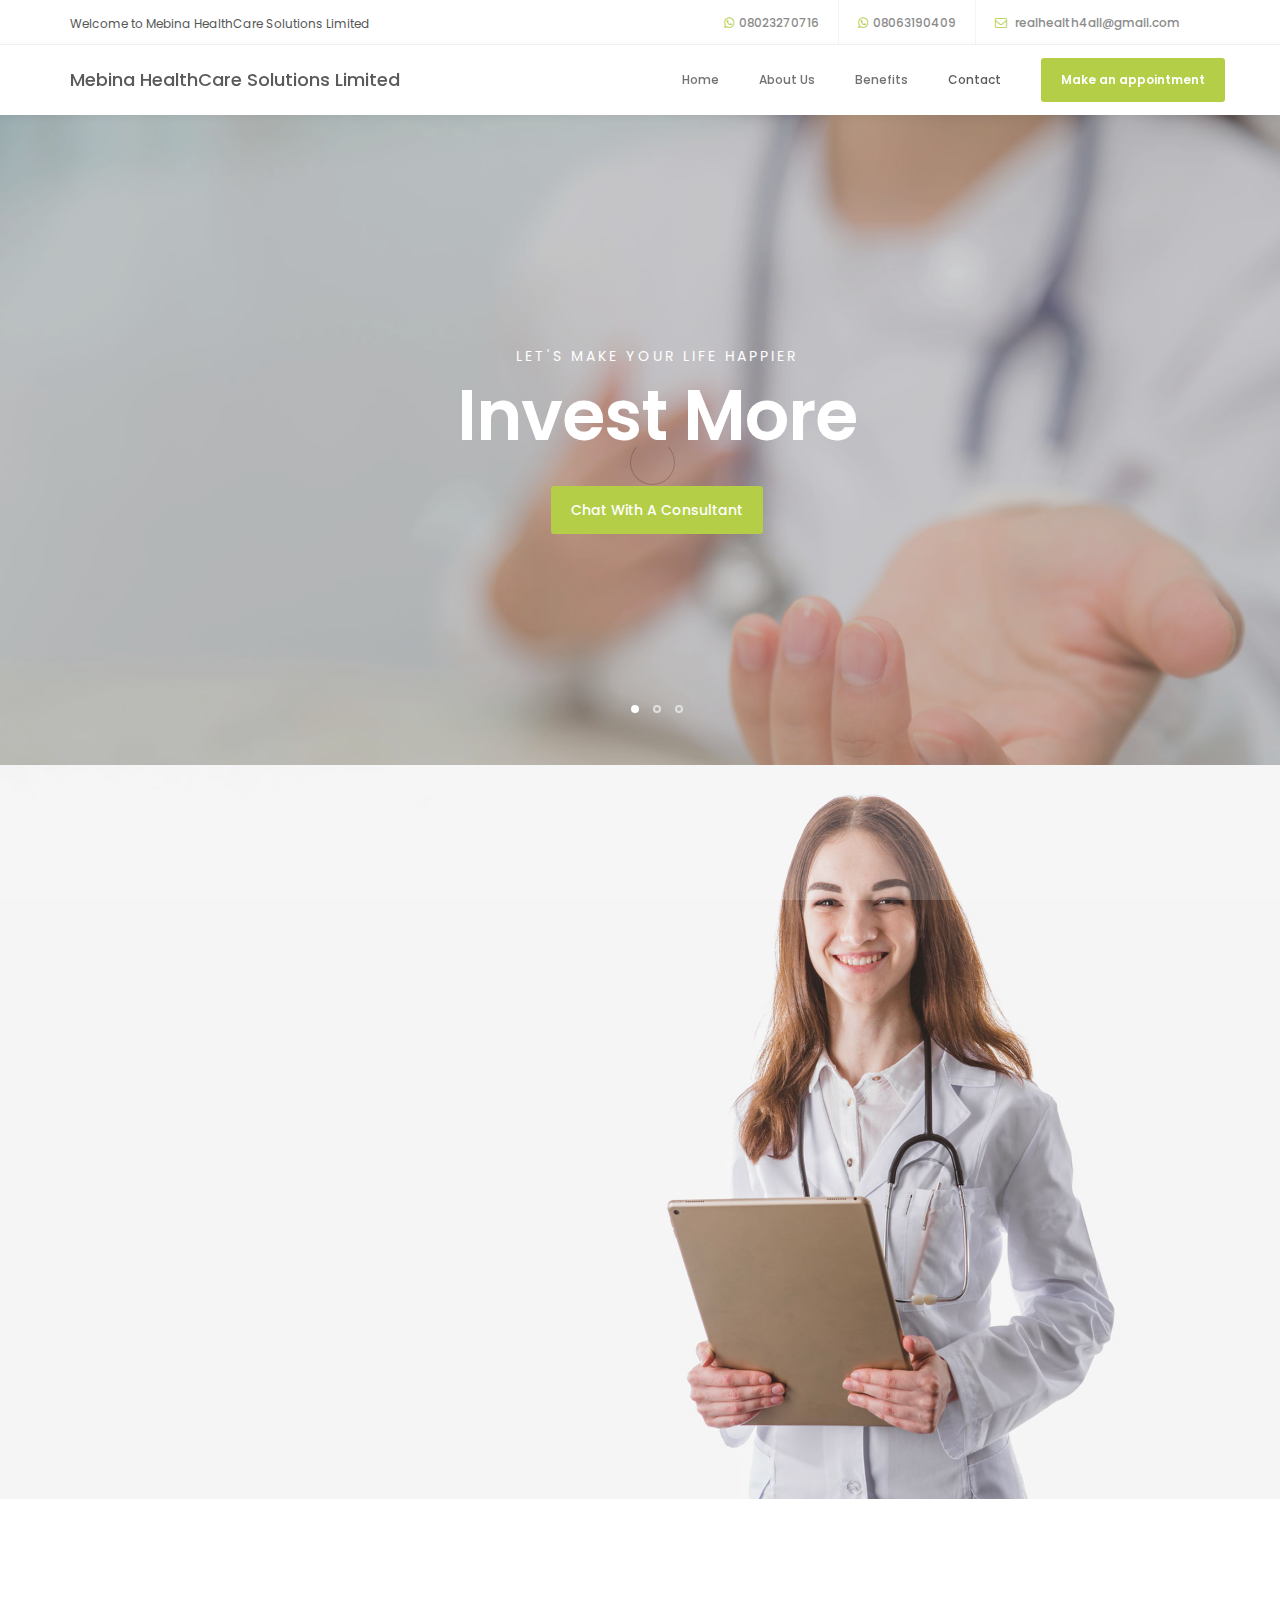
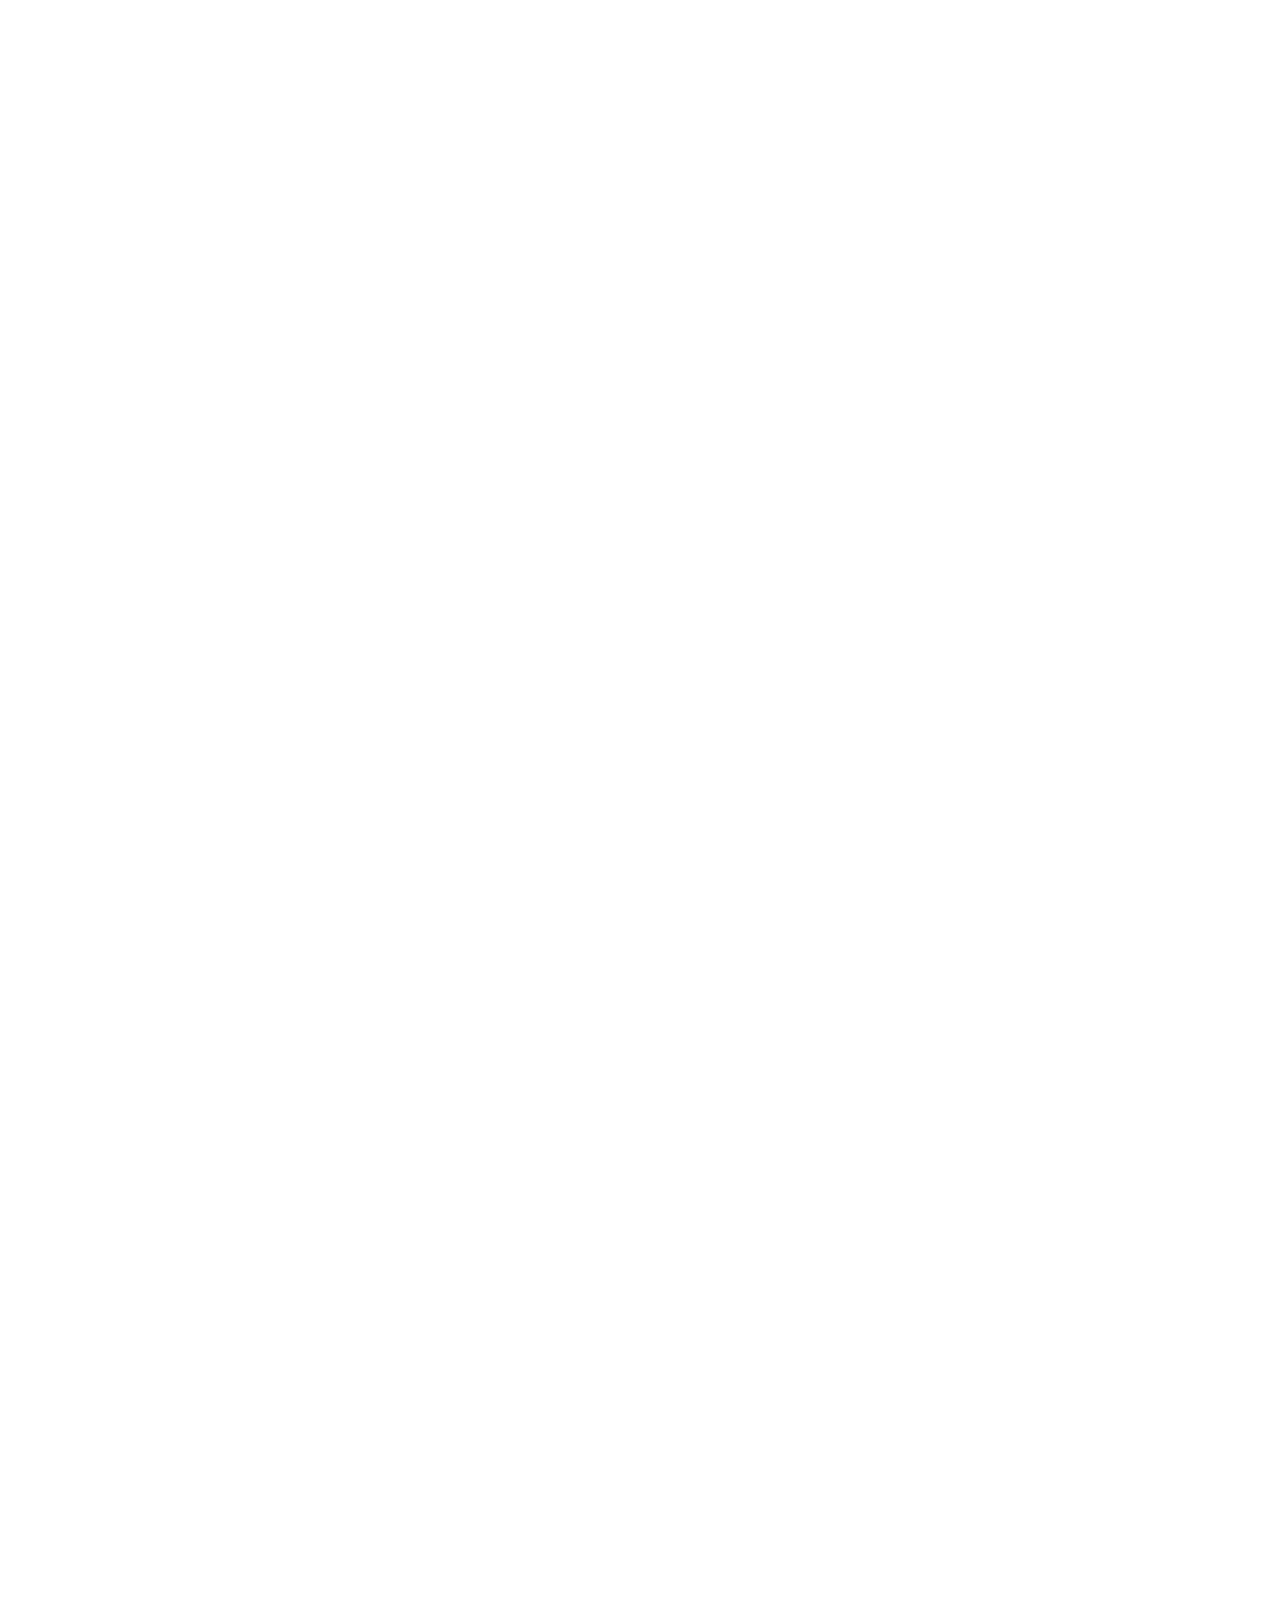
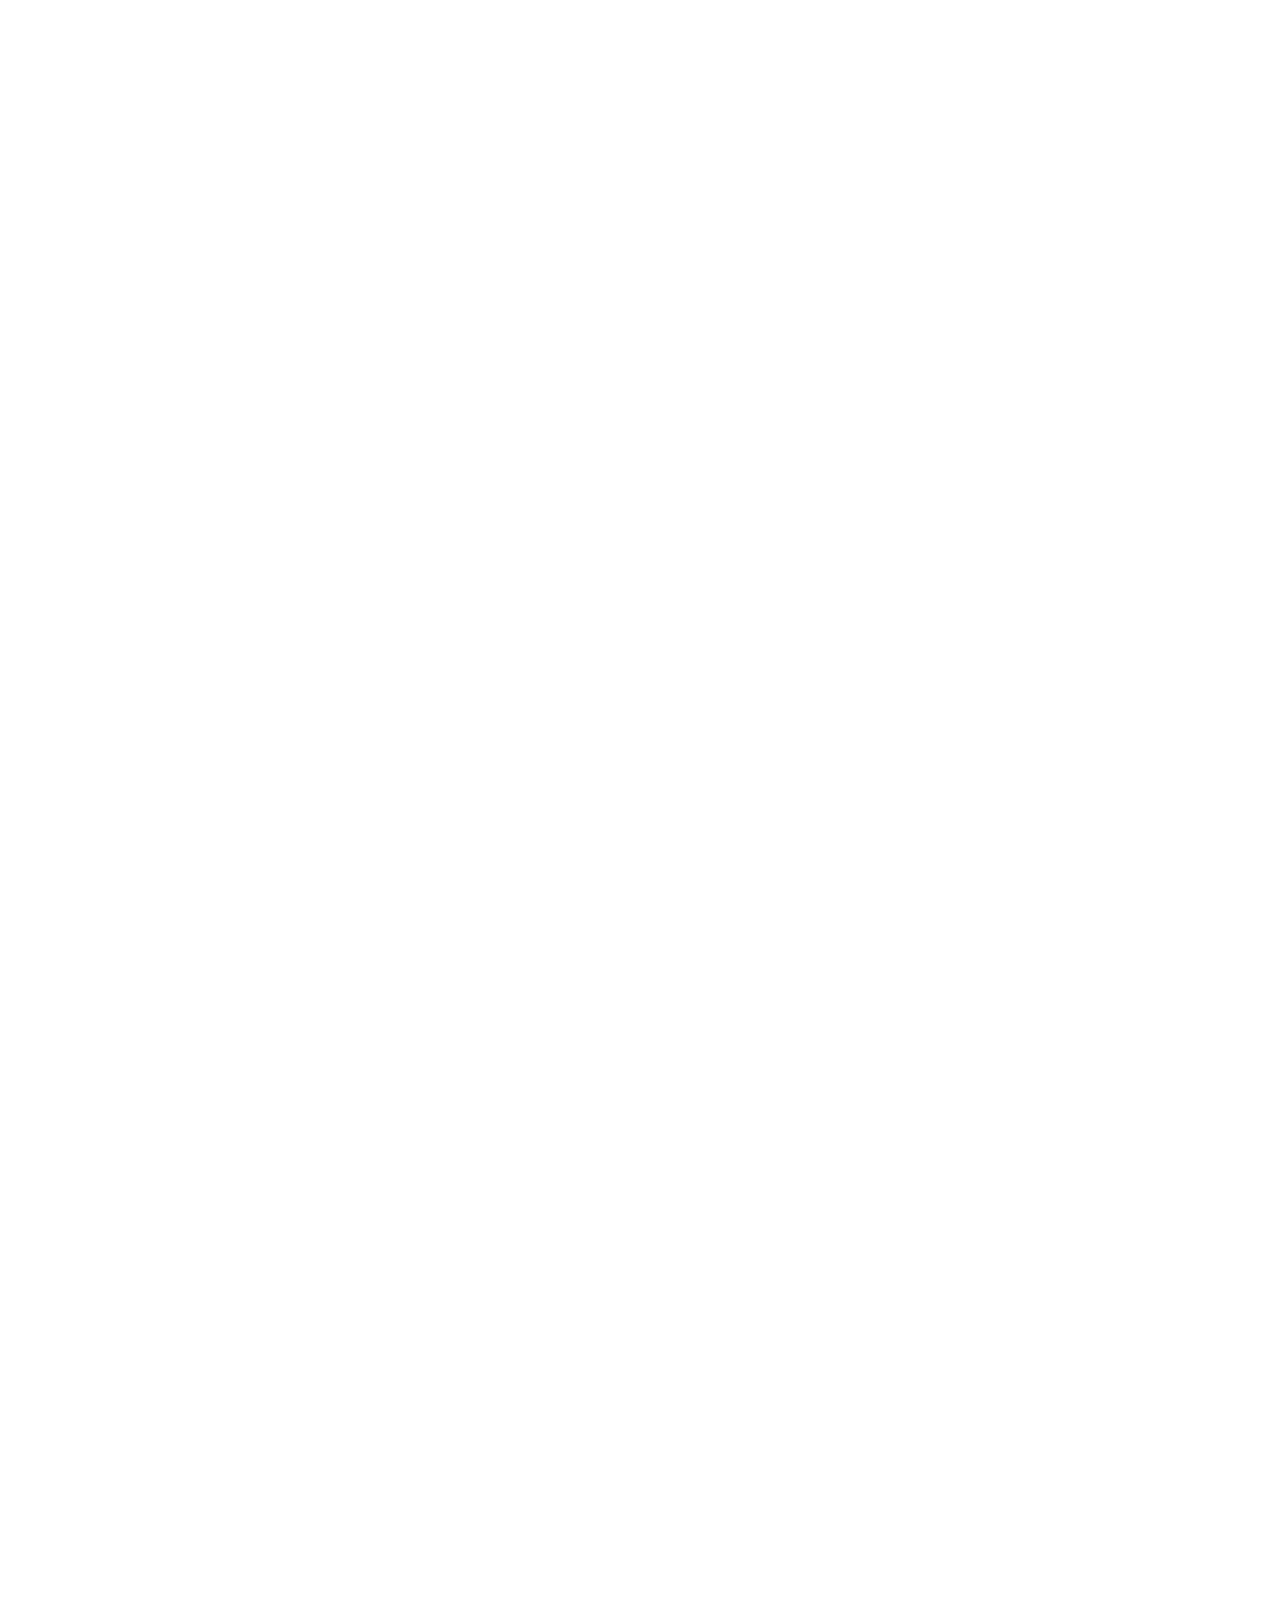
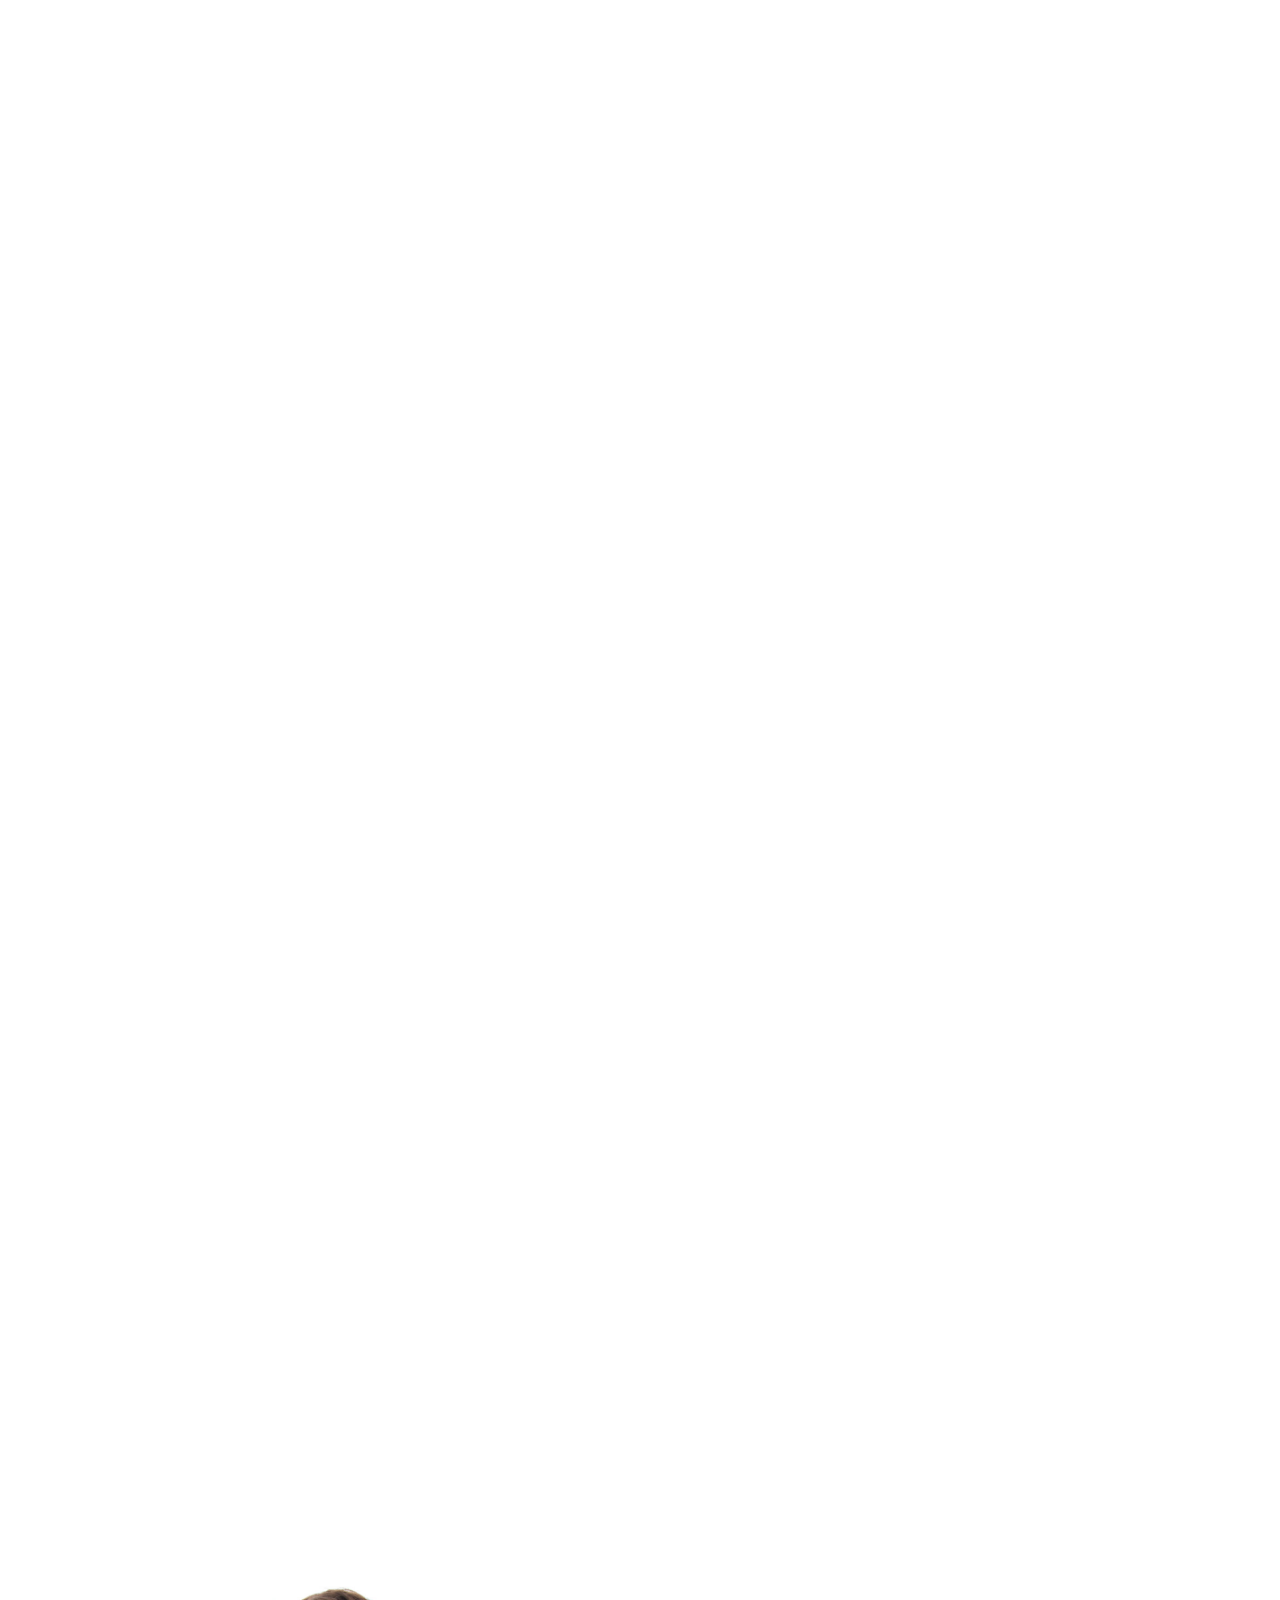
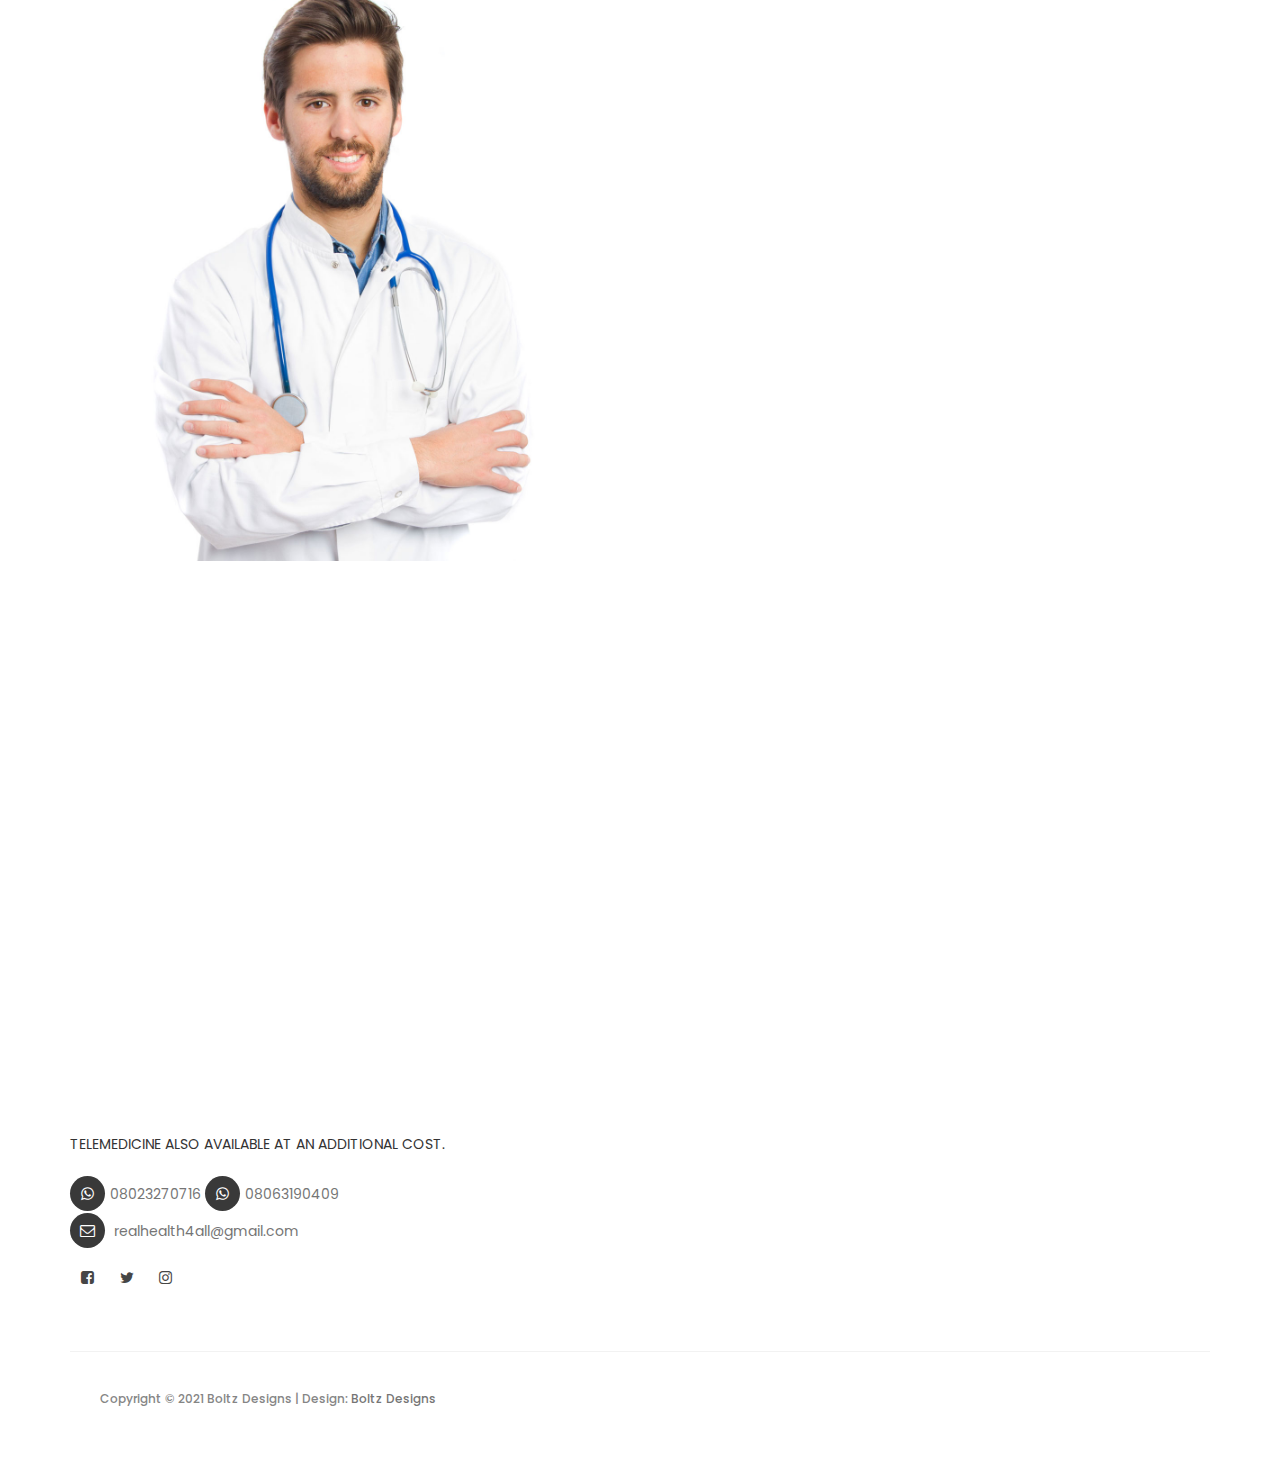
<file: index.html>
<style>
     @import url('https://fonts.googleapis.com/css?family=Poppins:400,500,600');

    
    .block{
         display: inline-flex ;
         background-color: black;
         border-radius: 50%;
         width: 10px;
         height: 10px;
    }
    .benefits{
         font-size: large;
         font-weight: bold;
    }
    


</style>



<!DOCTYPE html>
<html lang="en">
<head>

     <title>Mebina Website Official </title>
<!--

Template 2098 Health

http://www.tooplate.com/view/2098-health

-->
     <meta charset="UTF-8">
     <meta http-equiv="X-UA-Compatible" content="IE=Edge">
     <meta name="description" content="">
     <meta name="keywords" content="">
     <meta name="author" content="Tooplate">
     <meta name="viewport" content="width=device-width, initial-scale=1, maximum-scale=1">

     <link rel="stylesheet" href="css/bootstrap.min.css">
     <link rel="stylesheet" href="css/font-awesome.min.css">
     <link rel="stylesheet" href="css/animate.css">
     <link rel="stylesheet" href="css/owl.carousel.css">
     <link rel="stylesheet" href="css/owl.theme.default.min.css">

     <!-- MAIN CSS -->
     <link rel="stylesheet" href="css/tooplate-style.css">

</head>
<body id="top" data-spy="scroll" data-target=".navbar-collapse" data-offset="50">

     <!-- PRE LOADER -->
     <section class="preloader">
          <div class="spinner">

               <span class="spinner-rotate"></span>
               
          </div>
     </section>


     <!-- HEADER -->
     <header>
          <div class="container">
               <div class="row">

                    <div class="col-md-4 col-sm-5">
                         <p>Welcome to Mebina HealthCare Solutions Limited</p>
                    </div>
                         
                    <div class="col-md-8 col-sm-7 text-align-right">
                         <span class="phone-icon"><i class="fa fa-whatsapp"></i><a href="tel: +2348023270716">08023270716</a>  </span>
                         <span class="date-icon"><i class="fa fa-whatsapp"></i><a href="tel: +2348063190409">08063190409</a> </span>
                         <span class="email-icon"><i class="fa fa-envelope-o"></i> <a href="https://mail.google.com/mail/u/0/#inbox?compose=new">realhealth4all@gmail.com</a></span>
                    </div>

               </div>
          </div>
     </header>


     <!-- MENU -->
     <section class="navbar navbar-default navbar-static-top" role="navigation">
          <div class="container">

               <div class="navbar-header">
                    <button class="navbar-toggle" data-toggle="collapse" data-target=".navbar-collapse">
                         <span class="icon icon-bar"></span>
                         <span class="icon icon-bar"></span>
                         <span class="icon icon-bar"></span>
                    </button>

                    <!-- lOGO TEXT HERE -->
                    <a href="index.html" class="navbar-brand">Mebina HealthCare Solutions Limited</a>
               </div>
               <!-- <i class="fa fa-h-square"></i> -->

               <!-- MENU LINKS -->
               <div class="collapse navbar-collapse">
                    <ul class="nav navbar-nav navbar-right">
                         <li><a href="#top" class="smoothScroll">Home</a></li>
                         <li><a href="#about" class="smoothScroll">About Us</a></li>
                         <li><a href="#team" class="smoothScroll">Benefits</a></li>
                         <li><a href="#google-map" class="smoothScroll">Contact</a></li>
                         <li class="appointment-btn"><a href="#appointment">Make an appointment</a></li>
                    </ul>
               </div>

          </div>
     </section>


     <!-- HOME -->
     <section id="home" class="slider" data-stellar-background-ratio="0.5">
          <div class="container">
               <div class="row">

                         <div class="owl-carousel owl-theme">
                              <div class="item item-first">
                                   <div class="caption">
                                        <div class="col-md-offset-1 col-md-10">
                                             <h3>Let's make your life happier</h3>
                                             <h1>Invest More</h1>
                                             <a href="tel: +2348051862936" class="section-btn btn btn-default smoothScroll">Chat With A Consultant </a>
                                        </div>
                                   </div>
                              </div>

                              <div class="item item-second">
                                   <div class="caption">
                                        <div class="col-md-offset-1 col-md-10">
                                            <a href="#appointment"><h3>What Do You Want Us To Help You With Today?</h3></a> 
                                             <h1>Stay Healthier</h1>
                                             <a href="https://electroclerk-pharmacy.software.informer.com/download/#download_content" class="section-btn btn btn-default btn-gray smoothScroll">Order Items</a>
                                        </div>
                                   </div>
                              </div>

                              <div class="item item-third">
                                   <div class="caption">
                                        <div class="col-md-offset-1 col-md-10">
                                             <h3>WHERE TO BUY?</h3>
                                             <h1>Live Longer</h1>
                                             <a href="tel: +2348063190409" class="section-btn btn btn-default btn-blue smoothScroll">Speak With A Representative</a>
                                        </div>
                                   </div>
                              </div>
                         </div>

               </div>
          </div>
     </section>


     <!-- ABOUT -->
     <section id="about">
          <div class="container">
               <div class="row">

                    <div class="col-md-6 col-sm-6">
                         <div class="about-info">
                              <h2 class="wow fadeInUp" data-wow-delay="0.6s">DID YOU KNOW YOU CAN VISIT THE HOSPITAL, GET TREATMENT & DRUGS WITHOUT PAYING MONEY?</h2>
                              <div class="wow fadeInUp" data-wow-delay="0.8s">
                                   <p>.Access to over 1,000 Private Hospitals across Nigeria</p>
                                   <p>.0-60yrs | Dental Care | Optical | Care | Free Drugs | Lab test</p>
                                   <p>.21 days hospital admission and more</p>
                              </div>
                              <figure class="profile wow fadeInUp" data-wow-delay="1s">
                                  <div><a href="html/faq.html" class="section-btn btn btn-default smoothScroll"><big><b>FAQS</b></big></a></div>
                              </figure>
                         </div>
                    </div>
                    
               </div>
          </div>
     </section>


     <!-- TEAM -->
     <section id="team" data-stellar-background-ratio="1">
          <div class="some-page-wrapper">
               <div class="">
                    <div class="about-info">
                         <h2 class="wow fadeInUp" data-wow-delay="0.1s"> Summary of Benefits</h2>
                    </div>
               </div>
               <div class="row1">

                    <div class="clearfix"></div>

                    <div class="column">
                         <div class="team-thumb wow fadeInUp" data-wow-delay="0.2s">
                              <!-- <img src="images/team-image1.jpg" class="img-responsive" alt=""> -->

                                   <div class="team-info">
                                        <h3>BRONZE</h3>
                                        <h3>N10,000</h3>
                                        <div class="team-contact-info">
                                             <h6 class= "benefits"><div class="block"> </div> Optical Care Up To: N10,000</h6>
                                             <h6 class= "benefits"><div class="block"> </div> Prescribed Drugs Up To: N20,000   </h6> 
                                             <h6 class= "benefits"><div class="block"> </div> Hospital Outpatient Visit Up To: N150,000</h6>
                                             <h6 class= "benefits"><div class="block"> </div> No Surgery</h6>
                                             <h6 class= "benefits"><div class="block"> </div> No Hospital Admission</h6>
                                             <h6 class= "benefits"><div class="block"> </div> No Dental Care</h6>
                                             <h6 class= "benefits"><div class="block"> </div> No Maternity Care</h6>
                                             <p><i class="fa fa-phone"></i><a href="tel: +2348063190409"></a></p>
                                             <p><i class="fa fa-envelope-o"></i> <a href="https://mail.google.com/mail/u/0/#inbox?compose=new"></a></p>
                                        </div>
                                        <ul class="social-icon">
                                             <li><a href="#" class="fa fa-linkedin-square"></a></li>
                                             <li><a href="https://mail.google.com/mail/u/0/#inbox?compose=new" class="fa fa-envelope-o"></a></li>
                                        </ul>
                                   </div>

                         </div>
                    </div>
                    <div class="row2">
                         <div class="column">
                              <div class="team-thumb wow fadeInUp" data-wow-delay="0.4s">
                                   <!-- <img src="images/team-image2.jpg" class="img-responsive" alt=""> -->
     
                                        <div class="team-info">
                                             <h3>GOLD</h3>
                                             <h3>N27,000</h3>
                                             <div class="team-contact-info">
                                                  <h6 class= "benefits"><div class="block"> </div> Dental Care Up To: N20,000</h6>
                                                  <h6 class= "benefits"><div class="block"> </div> Optical Care Up To: N20,000</h6> 
                                                  <h6 class= "benefits"><div class="block"> </div> Eye Glasses: N10,000</h6>
                                                  <h6 class= "benefits"><div class="block"> </div> Physiotherapy Visit Up To: N25,000</h6>
                                                  <h6 class= "benefits"><div class="block"> </div> Prescribed Pharmacy Drugs Up To: N80,000</h6>
                                                  <h6 class= "benefits"><div class="block"> </div> Hospital Outpatient Visit Up To: N500,000</h6>
                                                  <h6 class= "benefits"><div class="block"> </div> Surgery Up To: N500,000</h6>
                                                  <h6 class= "benefits"><div class="block"> </div> Hospital Inpatient Patient Visit Up To: N500,000</h6>
                                                  <h6 class= "benefits"><div class="block"> </div> CT/M.R.I Scan Only(Emergency/onc Per Annum): N30,000</h6>
                                                  <h6 class= "benefits"><div class="block"> </div> Ante-natal Care & amp; Deliivery Service: N130,000</h6>
                                                  <p><i class="fa fa-phone"></i> </p>
                                                  <p><i class="fa fa-envelope-o"></i> <a href="https://mail.google.com/mail/u/0/#inbox?compose=new"></a></p>
                                             </div>
                                             <ul class="social-icon">
                                                  <li><a href="#" class="fa fa-facebook-square"></a></li>
                                                  <li><a href="https://mail.google.com/mail/u/0/#inbox?compose=new" class="fa fa-envelope-o"></a></li>
                                                  <li><a href="#" class="fa fa-flickr"></a></li>
                                             </ul>
                                        </div>
     
                              </div>
                         </div>
                    </div>
                    
                    <div class="row3">
                         <div class="column1">
                              <div class="team-thumb wow fadeInUp" data-wow-delay="0.4s">
                                   <!-- <img src="images/team-image2.jpg" class="img-responsive" alt=""> -->
     
                                        <div class="team-info">
                                             <h3>SILVER</h3>
                                             <h3>N15,000</h3>
                                             <div class="team-contact-info">
                                                  <h6 class= "benefits"><div class="block"> </div> Dental Care UpTo: N10,000</h6>
                                                  <h6 class= "benefits"><div class="block"> </div> Optical Care Up To: N15,000</h6>
                                                  <h6 class= "benefits"><div class="block"> </div> Physiotherapy Visit Up To: N20,000</h6>
                                                  <h6 class= "benefits"><div class="block"> </div> Prescribed Pharmacy Drugs Up To: N50,000</h6>
                                                  <h6 class= "benefits"><div class="block"> </div> Hospital Inpatient Visit Up To: N250,000</h6>
                                                  <h6 class= "benefits"><div class="block"> </div> Hospital Outpatient Visit Up To: N150,000</h6>
                                                  <h6 class= "benefits"><div class="block"> </div> Surgery Up To: N150,000</h6>
                                                  <h6 class= "benefits"><div class="block"> </div> No Maternity Care</h6>
                                                  <p><i class="fa fa-phone"></i> </p>
                                                  <p><i class="fa fa-envelope-o"></i> <a href="#"></a></p>
                                             </div>
                                             <ul class="social-icon">
                                                  <li><a href="#" class="fa fa-facebook-square"></a></li>
                                                  <li><a href="https://mail.google.com/mail/u/0/#inbox?compose=new" class="fa fa-envelope-o"></a></li>
                                                  <li><a href="#" class="fa fa-flickr"></a></li>
                                             </ul>
                                        </div>
     
                              </div>
                         </div>
                         <div class="row4">
                              <div class="column1">
                                   <div class="team-thumb wow fadeInUp" data-wow-delay="0.4s">
                                        <!-- <img src="images/team-image2.jpg" class="img-responsive" alt=""> -->
          
                                             <div class="team-info">
                                                  <h3>FAMILY</h3>
                                                  <h3>N39,000</h3>
                                                  <div class="team-contact-info">
                                                       <h6 class= "benefits"><div class="block"> </div> Dental Care Up To: N30,000</h6>
                                                       <h6 class= "benefits"><div class="block"> </div> Optical Care Up To: N50,000</h6>
                                                       <h6 class= "benefits"><div class="block"> </div> Physiothrapy Visit Up To: N50,000</h6>
                                                       <h6 class= "benefits"><div class="block"> </div> Prescribed Pharmacy Drugs Up To: N200,0000</h6>
                                                       <h6 class= "benefits"><div class="block"> </div> Hospital Outpatient Visit Up To: N500,000</h6>
                                                       <h6 class= "benefits"><div class="block"> </div> Surgery(including Cs) Up To: N300,000</h6>
                                                       <h6 class= "benefits"><div class="block"> </div> Hospital Inpatient Patient Visit Up To: N600,000</h6>
                                                       <h6 class= "benefits"><div class="block"> </div> Ante-natal Care & amp: Delivery Service: N100,000</h6>
                                                       <p><i class="fa fa-phone"></i> </p>
                                                       <p><i class="fa fa-envelope-o"></i> <a href="https://mail.google.com/mail/u/0/#inbox?compose=new"></a></p>
                                                  </div>
                                                  <ul class="social-icon">
                                                       
                                                       <li><a href="" class="fa fa-facebook-square"></a></li>
                                                       <li><a href="https://mail.google.com/mail/u/0/#inbox?compose=new" class="fa fa-envelope-o"></a></li>
                                                       <li><a href="#" class="fa fa-flickr"></a></li>
                                                  </ul>
                                             </div>
          
                                   </div>
                              </div>
                         </div>
                         
     
                    </div>
                 
                
                 
               </div>
          </div>
     </section>


     <!-- NEWS -->
     <!-- <section id="news" data-stellar-background-ratio="2.5">
          <div class="container">
               <div class="row">

                    <div class="col-md-12 col-sm-12">
                         <!-- SECTION TITLE -->
                         <!-- <div class="section-title wow fadeInUp" data-wow-delay="0.1s">
                              <h2>Latest News</h2>
                         </div>
                    </div>

                    <div class="col-md-4 col-sm-6"> -->
                         <!-- NEWS THUMB -->
                         <!-- <div class="news-thumb wow fadeInUp" data-wow-delay="0.4s">
                              <a href="news-detail.html">
                                   <img src="images/news-image1.jpg" class="img-responsive" alt="">
                              </a>
                              <div class="news-info">
                                   <span>March 08, 2018</span>
                                   <h3><a href="news-detail.html">About Amazing Technology</a></h3>
                                   <p>Maecenas risus neque, placerat volutpat tempor ut, vehicula et felis.</p>
                                   <div class="author">
                                        <img src="images/author-image.jpg" class="img-responsive" alt="">
                                        <div class="author-info">
                                             <h5>Jeremie Carlson</h5>
                                             <p>CEO / Founder</p>
                                        </div>
                                   </div>
                              </div>
                         </div>
                    </div>

                    <div class="col-md-4 col-sm-6"> -->
                         <!-- NEWS THUMB -->
                         <!-- <div class="news-thumb wow fadeInUp" data-wow-delay="0.6s">
                              <a href="news-detail.html">
                                   <img src="images/news-image2.jpg" class="img-responsive" alt="">
                              </a>
                              <div class="news-info">
                                   <span>February 20, 2018</span>
                                   <h3><a href="news-detail.html">Introducing a new healing process</a></h3>
                                   <p>Fusce vel sem finibus, rhoncus massa non, aliquam velit. Nam et est ligula.</p>
                                   <div class="author">
                                        <img src="images/author-image.jpg" class="img-responsive" alt="">
                                        <div class="author-info">
                                             <h5>Jason Stewart</h5>
                                             <p>General Director</p>
                                        </div>
                                   </div>
                              </div>
                         </div>
                    </div>

                    <div class="col-md-4 col-sm-6"> -->
                         <!-- NEWS THUMB -->
                         <!-- <div class="news-thumb wow fadeInUp" data-wow-delay="0.8s">
                              <a href="news-detail.html">
                                   <img src="images/news-image3.jpg" class="img-responsive" alt="">
                              </a>
                              <div class="news-info">
                                   <span>January 27, 2018</span>
                                   <h3><a href="news-detail.html">Review Annual Medical Research</a></h3>
                                   <p>Vivamus non nulla semper diam cursus maximus. Pellentesque dignissim.</p>
                                   <div class="author">
                                        <img src="images/author-image.jpg" class="img-responsive" alt="">
                                        <div class="author-info">
                                             <h5>Andrio Abero</h5>
                                             <p>Online Advertising</p>
                                        </div>
                                   </div>
                              </div>
                         </div> -->
                    <!-- </div>

               </div>
          </div>
     </section> --> 


     <!-- MAKE AN APPOINTMENT -->
     <section id="appointment" data-stellar-background-ratio="3">
          <div class="container">
               <div class="row4">

                    <div class="col-md-6 col-sm-6">
                         <img src="images/appointment-image.jpg" class="img-responsive" alt="">
                    </div>

                    <div class="col-md-6 col-sm-6">
                         <!-- CONTACT FORM HERE -->
                         <form id="appointment-form" role="form" method="POST" action="https://formsubmit.co/realhealth4all@gmail.com">

                              <!-- SECTION TITLE -->
                              <div class="section-title wow fadeInUp" data-wow-delay="0.4s">
                                   <h2>Make an appointment</h2>
                              </div>
                              <input type="hidden" name="_subject" value="Mail From Mebina Website">

                              <div class="wow fadeInUp" data-wow-delay="0.8s">
                                   <div class="col-md-6 col-sm-6">
                                        <label for="name">Name</label>
                                        <input type="text" class="form-control" id="name" name="name" placeholder="Full Name">
                                   </div>
                                   <input type="hidden" name="-next" value="html/thankyou.html">

                                   <div class="col-md-6 col-sm-6">
                                        <label for="email">Email</label>
                                        <input type="email" class="form-control" id="email" name="email" placeholder="Your Email">
                                   </div>
                                  

                                   <div class="col-md-6 col-sm-6">
                                        <label for="Another">Comprehensive Health Assessment / Complete Body Analysis</label>
                                        <input type="text"rows="5" name="cba" value=""  id="cba" class="form-control" placeholder="E.g. How Healthy Am I ?">
                                   </div>

                                   <!-- <div class="col-md-6 col-sm-6">
                                        <label for="select">Select Department</label>
                                        <select class="form-control">
                                             <option>General Health</option>
                                             <option>Cardiology</option>
                                             <option>Dental</option>
                                             <option>Medical Research</option>
                                        </select>
                                   </div> -->

                                   <div class="col-md-12 col-sm-12">
                                        <label for="telephone">Phone Number</label>
                                        <input type="tel" class="form-control" id="phone" name="phone" placeholder="Phone">
                                        <label for="Message">Enter symptoms / complaints</label>
                                        <textarea class="form-control" rows="5" id="message" name="message" placeholder="Symptoms / Complaints"></textarea>
                                        <button type="submit" class="form-control"   value="submits" id="cf-submit" name="submit">Submit Email</button>
                                        <button type="submit" onclick="gotowhatsapp()" class="form-control" value="submits" id="cf-submit" name="submit"><span class="phone-icon"><i class="fa fa-whatsapp"></i>  Submit Whatsapp </span></button>
                                   </div>
                                   
                                   
                                   <script> 
                                        function gotowhatsapp(){
                                             var name = document.getElementById("name").value;
                                             var phone = document.getElementById("phone").value;
                                             var email = document.getElementById("email").value;
                                             var message = document.getElementById("message").value;
                                             var cba = document.getElementById("cba").value;

                                             var url=
                                             "https://wa.me/+2348063190409?text="+
                                            
                                         
                                             "Name: "+
                                             name +
                                             "%0a" +
                                             "Phone:"+
                                             phone +
                                             "%0a" +
                                             "Email:" +
                                             email +
                                             "Cba: " +
                                             cba +
                                             "Message:" +
                                             message;

                                             window.open(url,"_blank").focus();





                                        }
                                        

                                   </script>
                              </div>
                        </form>
                    </div>

               </div>
          </div>
     </section>


     <!-- GOOGLE MAP -->
     <section id="google-map">
     <!-- How to change your own map point
            1. Go to Google Maps
            2. Click on your location point
            3. Click "Share" and choose "Embed map" tab
            4. Copy only URL and paste it within the src="" field below
	-->
          <iframe src="https://www.google.com/maps/embed?pb=!1m18!1m12!1m3!1d3647.3030413476204!2d100.5641230193719!3d13.757206847615207!2m3!1f0!2f0!3f0!3m2!1i1024!2i768!4f13.1!3m3!1m2!1s0x0%3A0xf51ce6427b7918fc!2sG+Tower!5e0!3m2!1sen!2sth!4v1510722015945" width="100%" height="350" frameborder="0" style="border:0" allowfullscreen></iframe>
     </section>           


     <!-- FOOTER -->
     <footer data-stellar-background-ratio="5">
          <div class="container">
               <div class="row4">

                    <!-- <div class="col-md-4 col-sm-4"> -->
                         <div class="footer-thumb"> 
                              <h4 class="wow fadeInUp" data-wow-delay="0.4s">Contact Info</h4>
                              <p>TELEMEDICINE ALSO AVAILABLE AT AN ADDITIONAL COST.</p>

                              <div class="contact-info">
                                  <span class="phone-icon"><i class="fa fa-whatsapp"></i><a href="tel: +2348023270716">08023270716</a>  </span>
                         <span class="date-icon"><i class="fa fa-whatsapp"></i><a href="tel: +2348063190409">08063190409</a> </span>
                                   <p><i class="fa fa-envelope-o"></i> <a href="https://mail.google.com/mail/u/0/#inbox?compose=new">realhealth4all@gmail.com</a></p>
                              </div>
                              <ul class="social-icon">
                                   <li><a href="#" class="fa fa-facebook-square" attr="facebook icon"></a></li>
                                   <li><a href="#" class="fa fa-twitter"></a></li>
                                   <li><a href="#" class="fa fa-instagram"></a></li>
                              </ul>
                         </div>
                    <!-- </div> -->

                    <!-- <div class="col-md-4 col-sm-4"> 
                         <div class="footer-thumb"> 
                              <h4 class="wow fadeInUp" data-wow-delay="0.4s">Latest News</h4>
                              <div class="latest-stories">
                                   <div class="stories-image">
                                        <a href="#"><img src="images/news-image.jpg" class="img-responsive" alt=""></a>
                                   </div>
                                   <div class="stories-info">
                                        <a href="#"><h5>Amazing Technology</h5></a>
                                        <span>March 08, 2018</span>
                                   </div>
                              </div>

                              <div class="latest-stories">
                                   <div class="stories-image">
                                        <a href="#"><img src="images/news-image.jpg" class="img-responsive" alt=""></a>
                                   </div>
                                   <div class="stories-info">
                                        <a href="#"><h5>New Healing Process</h5></a>
                                        <span>February 20, 2018</span>
                                   </div>
                              </div>
                         </div>
                    </div> -->

                    <!-- <div class="col-md-4 col-sm-4"> 
                         <div class="footer-thumb">
                              <div class="opening-hours">
                                   <h4 class="wow fadeInUp" data-wow-delay="0.4s">Opening Hours</h4>
                                   <p>Monday - Friday <span>06:00 AM - 10:00 PM</span></p>
                                   <p>Saturday <span>09:00 AM - 08:00 PM</span></p>
                                   <p>Sunday <span>Closed</span></p>
                              </div> 

                              <ul class="social-icon">
                                   <li><a href="#" class="fa fa-facebook-square" attr="facebook icon"></a></li>
                                   <li><a href="#" class="fa fa-twitter"></a></li>
                                   <li><a href="#" class="fa fa-instagram"></a></li>
                              </ul>
                         </div>
                    </div> -->

                    <div class="col-md-12 col-sm-12 border-top">
                         <div class="col-md-4 col-sm-6">
                              <div class="copyright-text"> 
                                   <p>Copyright &copy; 2021 Boltz Designs
                                   
                                   | Design: <a rel="nofollow" href="https://www.Boltzdesigns.tech" target="_parent">Boltz Designs</a></p>
                              </div>
                         </div>
                         <!-- <div class="col-md-6 col-sm-6">
                              <div class="footer-link"> 
                                   <a href="#">Laboratory Tests</a>
                                   <a href="#">Departments</a>
                                   <a href="#">Insurance Policy</a>
                                   <a href="#">Careers</a>
                              </div>
                         </div> -->
                         <div class="col-md-2 col-sm-2 text-align-center">
                              <div class="angle-up-btn"> 
                                  <a href="#top" class="smoothScroll wow fadeInUp" data-wow-delay="1.2s"><i class="fa fa-angle-up"></i></a>
                              </div>
                         </div>   
                    </div>
                    
               </div>
          </div>
     </footer>

     <!-- SCRIPTS -->
     <script src="js/jquery.js"></script>
     <script src="js/bootstrap.min.js"></script>
     <script src="js/jquery.sticky.js"></script>
     <script src="js/jquery.stellar.min.js"></script>
     <script src="js/wow.min.js"></script>
     <script src="js/smoothscroll.js"></script>
     <script src="js/owl.carousel.min.js"></script>
     <script src="js/custom.js"></script>

</body>
</html>
</file>
<file: css/tooplate-style.css>
/*

Template 2098 Health

http://www.tooplate.com/view/2098-health

*/

  @import url('https://fonts.googleapis.com/css?family=Poppins:400,500,600');

  body {
    background: #ffffff;
    font-family: 'Poppins', sans-serif;
    overflow-x: hidden;
    
  }


  /*---------------------------------------
     TYPOGRAPHY              
  -----------------------------------------*/

  h1,h2,h3,h4,h5,h6 {
    font-weight: 600;
    line-height: inherit;
  }

  h1,h2,h3,h4 {
    letter-spacing: -1px;
  }

  h5 {
    font-weight: 500;
  }

  h1 {
    color: #252525;
    font-size: 5em;
  }

  h2 {
    color: #272727;
    font-size: 3em;
    padding-bottom: 10px;
  }

  h3 {
    text-align: center;
    color: white;
    font-size: 1.8em;
    line-height: 1.2em;
    margin-bottom: 0;
  }

  h4 {
    color: ;
    font-size: 1.8em;
    padding-bottom: 2px;
  }

  h6 {
    letter-spacing: 0;
    font-weight: normal;
  }

  p {
    
    font-weight: normal;
    line-height: 24px;
  }


  /*---------------------------------------
     GENERAL               
  -----------------------------------------*/

  html{
    -webkit-font-smoothing: antialiased;
  }

  a {
    color: #252525;
    -webkit-transition: 0.5s;
    transition: 0.5s;
    text-decoration: none !important;
  }

  a:hover, a:active, a:focus {
    color: #a5c422;
    outline: none;
  }

  ::-webkit-scrollbar{
    width: 8px;
    height: 8px;
  }

  ::-webkit-scrollbar-thumb {
    cursor: pointer;
    background: #000000;
  }

  .section-title {
    padding-bottom: 20px;
  }

  .section-title h2 {
    margin-top: 0;
  }

  .section-btn {
    background: #a5c422;
    border: 0;
    border-radius: 3px;
    color: #ffffff;
    font-size: inherit;
    font-weight: 500;
    padding: 14px 20px;
    transition: transform 0.1s ease-in;
    transform: translateX(0);
  }

  .section-btn:hover {
    transform: translateY(-5px);
  }

  .text-align-right {
    text-align: right;
  }

  .text-align-center {
    text-align: center;
  }

  .border-top {
    border-top: 1px solid #f2f2f2;
    margin-top: 4em;
    padding-top: 2.5em;
  }

  .btn-gray {
    background: #393939;
  }

  .btn-blue {
    background: #4267b2;
  }
  
  
  .fa fa-square{
    margin-top: 10px ;
   font-size: 1em;
  }


  .news-thumb {
    background: #ffffff;
    border-radius: 10px;
  }
  .news-thumb img {
    border-radius: 10px 10px 0 0;
  }

  .news-info {
    padding: 30px;
    text-align: left;
  }
  .news-info span {
    display: block;
    letter-spacing: 0.5px;
  }
  .news-info h3 {
    margin-top: 10px;
    margin-bottom: 10px;
  }

  .author {
    border-top: 1px solid #f0f0f0;
    padding-top: 1.5em;
    margin-top: 2em;
  }
  .author img,
  .author .author-info {
    display: inline-block;
    vertical-align: top;
  }
  .author-info h5 {
    margin-bottom: 0;
  }
  .author img {
    border-radius: 100%;
    width: 50px;
    height: 50px;
    margin-right: 10px;
  }


  #about, #team, #news,
  #news-detail {
    position: relative;
    padding-top: 100px;
    padding-bottom: 100px;
  }

  #news, #service {
    text-align: center;
  }

  #google-map {
    line-height: 0;
    margin: 0;
    padding: 0;
  }


  /*---------------------------------------
       PRE LOADER              
  -----------------------------------------*/

  .preloader {
    position: fixed;
    top: 0;
    left: 0;
    width: 100%;
    height: 100%;
    z-index: 99999;
    display: flex;
    flex-flow: row nowrap;
    justify-content: center;
    align-items: center;
    background: none repeat scroll 0 0 #ffffff;
  }

  .spinner {
    border: 1px solid transparent;
    border-radius: 3px;
    position: relative;
  }

  .spinner:before {
    content: '';
    box-sizing: border-box;
    position: absolute;
    top: 50%;
    left: 50%;
    width: 45px;
    height: 45px;
    margin-top: -10px;
    margin-left: -10px;
    border-radius: 50%;
    border: 1px solid #575757;
    border-top-color: #ffffff;
    animation: spinner .9s linear infinite;
  }

  @-webkit-@keyframes spinner {
    to {transform: rotate(360deg);}
  }

  @keyframes spinner {
    to {transform: rotate(360deg);}
  }



  /*---------------------------------------
      MENU              
  -----------------------------------------*/

  header {
    background: #ffffff;
    border-bottom: 1px solid #f2f2f2;
    display: flex;
    height: 45px;
  }

  header .col-md-8 {
    padding-right: 0;
  }

  header p,
  header span {
    font-size: 12px;
    line-height: 24px;
    padding-top: 12px;
  }

  header a,
  header span {
    color: #747474;
  }

  header span {
    font-weight: 500;
    display: inline-block;
    padding: 11px 15px;
  }

  header span.date-icon {
    border-left: 1px solid #f2f2f2;
    border-right: 1px solid #f2f2f2;
    padding-right: 19px;
    padding-left: 19px;
  }

  header span i {
    color: #a5c422;
    margin-right: 5px;
  }



  /*---------------------------------------
      MENU              
  -----------------------------------------*/

  .navbar-default {
    background: #ffffff;
    box-shadow: 0 2px 8px rgba(0,0,0,.075);
    border: none;
    margin-bottom: 0;
    padding: 10px;
  }

  .navbar-default .navbar-brand {
    color: #393939;
    font-weight: 500;
  }

  .navbar-default .navbar-brand .fa {
    color: #a5c422;
  }

  .navbar-default .navbar-nav li.appointment-btn {
    margin: 3px 0 0 20px;
  }

  .navbar-default .navbar-nav li.appointment-btn a {
    background: #a5c422;
    border-radius: 3px;
    color: #ffffff;
    font-weight: 600;
    padding-top: 12px;
    padding-bottom: 12px;
  }

  .navbar-default .navbar-nav li.appointment-btn a:hover {
    background: #4267b2;
    color: #ffffff !important;
  }

  .navbar-default .navbar-nav li a {
    color: #555555;
    font-size: 12px;
    font-weight: 500;
    padding-right: 20px;
    padding-left: 20px;
    -webkit-transition: all ease-in-out 0.4s;
    transition: all ease-in-out 0.4s;
  }

  .navbar-default .navbar-nav > li a:hover {
    color: #393939 !important;
  }

  .navbar-default .navbar-nav > li > a:hover,
  .navbar-default .navbar-nav > li > a:focus {
    color: #555555;
    background-color: transparent;
  }

  .navbar-default .navbar-nav > .active > a,
  .navbar-default .navbar-nav > .active > a:hover,
  .navbar-default .navbar-nav > .active > a:focus {
    color: #393939;
    background-color: transparent;
  }

  .navbar-default .navbar-toggle {
    border: none;
    padding-top: 10px;
  }

  .navbar-default .navbar-toggle .icon-bar {
    background: #393939;
    border-color: transparent;
  }

  .navbar-default .navbar-toggle:hover,
  .navbar-default .navbar-toggle:focus { 
    background-color: transparent;
  }



  /*---------------------------------------
      HOME              
  -----------------------------------------*/

  #home h1 {
    color: #ffffff;
    padding-bottom: 10px;
    margin-top: 0;
  }

  #home h3 {
    color: #ffffff;
    font-size: 14px;
    font-weight: normal;
    line-height: inherit;
    letter-spacing: 3px;
    text-transform: uppercase;
    margin: 0;
  }

  .slider .container {
    width: 105%;
  }

  .slider .owl-dots {
      position: absolute;
      top: 575px;
      width: 100%;
      justify-content: center;
  }

  .owl-theme .owl-dots .owl-dot span {
    width: 8px;
    height: 8px;
    margin: 5px 7px;
    border: 2px solid #d9d9d9;
    background: transparent;
    display: block;
    -webkit-backface-visibility: visible;
    transition: opacity 200ms ease;
    border-radius: 30px;
  }

  .owl-theme .owl-dots .owl-dot.active span, .owl-theme .owl-dots .owl-dot:hover span {
    background-color: #ffffff;
    border-color: transparent;
  }

  .slider .caption {
    display: flex;
    justify-content: center;
    flex-direction: column;
    text-align: center;
    background-color: rgba(20,20,20,0.2);
    height: 100%;
    color: #fff;
    cursor: e-resize;
  }

  .slider .item {
    background-position: inherit;
    background-repeat: no-repeat;
    background-attachment: local;
    background-size: cover;
    height: 650px;
  }

  .slider .item-first {
    background-image: url(../images/slider1.jpg);
  }

  .item-second {
    background-image: url(../images/slider2.jpg);
  }

  .slider .item-third {
    background-image: url(../images/slider3.jpg);
  }


  /*---------------------------------------
      ABOUT              
  -----------------------------------------*/

  #about {
    background: url('../images/about-bg.jpg') no-repeat top center;
    background-size: cover;
    padding-top: 150px;
    padding-bottom: 150px;
  }

  .profile img,
  .profile figcaption {
    display: inline-block;
    vertical-align: top;
    margin-top: 1em;
  }
  .profile img {
    border-radius: 100%;
    width: 65px;
    height: 65px;
    margin-right: 1em;
  }
  .profile figcaption h3 {
    margin-top: 0;
  }

  #about h6 {
    color: #858585;
    margin: 0;
  }



  /*---------------------------------------
      TEAM MEMBERS              
  -----------------------------------------*/

 
    /*  */
  .some-page-wrapper{
    margin-top:15px;
    height: 120cm;
    /* background-color:red; */
  }
    
  .row{
    display:flex;
    flex-direction: row;
    flex-wrap:wrap;
    width: 100%;
    
  

  }
  .row1{
    display:flex;
    flex-direction: row;
    flex-wrap:wrap;
    width: 100%;
  }
  .row2{
    display:flex;
    flex-direction: row;
    flex-wrap:wrap;
    width: 100%;
    
    
  }
  .row4{
    display:flex;
    flex-direction: row;
    flex-wrap:wrap;
    width: 100%;
    
    
  }
  .row3{
    display:flex;
    flex-direction: row;
    flex-wrap:wrap;
    width: 100%;
    
    
  }
  .column{
    
    display:flex;
    flex-direction:column;
    flex-basis: 100%;
    flex: 1;
    
  }
  .column1{
  
    display: block;
    flex-direction:column;
    flex-basis: 100%;
    flex: 1;
   
  }
  .team-info {
    border-radius: 5%;
    background-color: rgb(0, 0, 63);
    
    /* padding: 20px 30px 0 30px; */
  }

  .team-contact-info {
    border-top: 1px solid #e9e9e9;
    padding-top: 1.2em;
    margin-top: 1.5em;
    width: 100%;
    height:655px ;
    background-color: white;
  }

  .team-contact-info .fa {
    margin-right: 5px;
    display: inline-block;
  }

  .team-contact-info p {
    text-align: center;
    color: white;
    margin-bottom: 2px;
  }
  .team-contact-info h6{
    font-size: 1.3em;
    color: black;
  }

  .team-contact-info a {
    color: #757575;
  }

  .team-thumb .social-icon li {
    font-weight: 500;
  }

  .team-thumb .social-icon li a {
    background: #ffffff;
    border-radius: 100%;
    font-size: 20px;
    width: 50px;
    height: 50px;
    line-height: 50px;
    margin: 0 2px 0 2px;
  }

  .team-thumb .social-icon {
    opacity: 0;
    transform: translateY(100%);
    transition: 0.5s 0.2s;
    text-align: center;
    position: relative;
    top: 0;
  }

  .team-thumb:hover .social-icon {
    opacity: 1;
    transition-delay: 0.3s;
    transform: translateY(0px);
    top: -22em;
  }
  
 



  /*---------------------------------------
     SERVICE              
  -----------------------------------------*/

  #service {
    background: #a5c422;
  }

  #service h2,
  #service h4 {
    color: #ffffff;
  }

  #service p {
    color: #d9d9d9;
  }

  #service .service-thumb {
    padding: 0 22px;
  }

  #service .fa {
    font-size: 50px;
    margin-bottom: 10px;
    background: #ffffff;
    color: #a5c422;
    width: 120px;
    height: 120px;
    line-height: 120px;
    border-radius: 100%;
  }


  /*---------------------------------------
      NEWS             
  -----------------------------------------*/

  #news, #news-detail {
    background: #f9f9f9;
  }

  #news-detail blockquote {
    margin: 30px 0;
  }

  .news-detail-thumb .news-image img {
    border-radius: 10px;
  }

  .news-detail-thumb h3 {
    margin-bottom: 8px;
  }

  .news-image {
    margin-bottom: 30px;
    position: relative;
  }

  .news-image img {
    width: 100%;
  }

  .news-detail-thumb ul {
    margin: 32px 12px 22px 0px;
  }

  .news-detail-thumb ul li {
    list-style: circle;
    font-weight: normal;
    padding: 6px 12px 6px 0px;
  }

  .news-sidebar {
    margin-top: 16px;
  }

  .news-social-share {
    text-align: center;
    padding-top: 22px;
  }

  .news-social-share .btn {
    border-radius: 100px;
    border: none;
    font-size: 10px;
    font-weight: 600;
    margin: 2px 6px;
    padding: 8px 14px;
  }

  .news-social-share .btn-primary {
    background: #3b5998;
  }

  .news-social-share .btn-success {
    background: #1da1f2;
  }

  .news-social-share .btn-danger {
    background: #dd4b39;
  }

  .news-social-share a .fa {
    padding-right: 4px;
  }

  .recent-post {
    padding-top: 2px;
    padding-bottom: 18px;
  }

  .recent-post .media img {
    border-radius: 100%;
    width: 80px;
    height: 80px;
    margin-right: 5px;
  }

  .recent-post .media-heading {
    font-size: 16px;
    font-weight: 500;
    line-height: inherit;
    margin-top: 5px;
  }

  .news-categories {
    margin-top: 8px;
  }

  .news-categories li a {
    color: #2b2b2b;
  }

  .news-ads {
    background: #ffffff;
    border-right: 4px solid #2b2b2b;
    padding: 42px;
    text-align: center;
    margin: 26px 0 26px 0;
  }

  .news-ads.sidebar-ads {
    border-left: 4px solid #2b2b2b;
    border-right: 0px;
  }

  .news-ads h4 {
    font-size: 18px;
  }

  .news-tags h4 {
    padding-bottom: 6px;
  }

  .news-categories li,
  .news-tags li {
    list-style: none;
    display: inline-block;
    margin: 4px;
  }

  .news-tags li a {
    background: #393939;
    border-radius: 50px;
    color: #ffffff;
    display: inline-block;
    font-size: 12px;
    font-weight: 500;
    text-decoration: none;
    float: left;
    min-width: 30px;
    padding: 6px 12px;
    -webkit-transition: all ease-in-out 0.4s;
    transition: all ease-in-out 0.4s;
  }

  .news-tags li a:hover {
    background: #4267b2;
  }



  /*---------------------------------------
      APPOINTMENT             
  -----------------------------------------*/

  #appointment {
    padding-top: 100px;
  }

  #appointment label {
    color: #393939;
    font-weight: 500;
  }

  #appointment .form-control {
    background: #f9f9f9;
    border: none;
    border-radius: 3px;
    box-shadow: none;
    font-size: 14px;
    font-weight: normal;
    margin-bottom: 15px;
    transition: all ease-in-out 0.4s;
  }

  #appointment input,
  #appointment select {
    height: 45px;
  }

  #appointment button#cf-submit {
    background: #a5c422;
    color: #ffffff;
    font-weight: 600;
    height: 55px;
  }

  #appointment button#cf-submit:hover {
    background: #393939;
    color: #ffffff;
  }


  /*---------------------------------------
     FOOTER              
  -----------------------------------------*/

  footer {
    padding-top: 80px;
    padding-bottom: 40px;
  }

  footer h4 {
    padding-bottom: 5px;
  }
  
  footer a {
    color: #757575;
  }

  footer a:hover {
    color: #4267b2;
  }

  .contact-info {
    padding-top: 10px;
  }

  .contact-info .fa {
    background: #393939;
    border-radius: 100%;
    color: #ffffff;
    font-size: 15px;
    width: 35px;
    height: 35px;
    line-height: 35px;
    text-align: center;
    margin-right: 5px;
    margin-bottom: 2px;
  }

  .latest-stories {
    margin-bottom: 20px;
  }

  .stories-image,
  .stories-info {
    display: inline-block;
    vertical-align: top;
  }

  .stories-image img {
    border-radius: 100%;
    width: 65px;
    height: 65px;
  }

  .stories-info {
    margin-left: 15px;
  }

  .stories-info h5 {
    margin-bottom: 2px;
  }

  .stories-info span {
    color: #858585;
    font-size: 12px;
  }

  .opening-hours p {
    line-height: 18px;
  }

  .opening-hours span {
    font-weight: 500;
    display: inline-block;
    padding-left: 10px;
  }

  .copyright-text p,
  .footer-link a {
    color: #858585;
    font-size: 12px;
    font-weight: 500;
  }

  .footer-link a {
    font-size: 12px;
    display: inline-block;
    padding: 0 10px;
    margin-top: 4px;
  }

  .angle-up-btn {
    position: relative;
    bottom: 4em;
    display: block;
  }

  .angle-up-btn a {
    background: #ffffff;
    border: 1px solid #f2f2f2;
    border-radius: 3px;
    font-size: 20px;
    color: #393939;
    display: inline-block;
    text-align: center;
    width: 40px;
    height: 40px;
    line-height: 38px;
    transition: transform 0.1s ease-in;
    transform: translateX(0);
  }

  .angle-up-btn a:hover {
    background: #4267b2;
    color: #ffffff;
    transform: translateY(-5px);
  }


  /*---------------------------------------
     SOCIAL ICON              
  -----------------------------------------*/

  .social-icon {
    position: relative;
    padding: 0;
    margin: 0;
  }

  .social-icon li {
    display: inline-block;
    list-style: none;
  }

  .social-icon li a {
    border-radius: 100px;
    color: #464646;
    font-size: 15px;
    width: 35px;
    height: 35px;
    line-height: 35px;
    text-decoration: none;
    text-align: center;
    transition: all 0.4s ease-in-out;
    position: relative;
  }

  .social-icon li a:hover {
    background: #4267b2;
    color: #ffffff;
  }


  /*---------------------------------------
     RESPONSIVE STYLES              
  -----------------------------------------*/

  @media only screen and (max-width: 1200px) {
    h1 {
      font-size: 4em;
    }
    h2 {
      font-size: 2.5em;
    }
    h3 {
      font-size: 1.5em;
    }

    header {
      height: inherit;
    }
    header span.date-icon {
      border: 0;
      padding-right: 0;
      padding-left: 0;
    }
    header span.email-icon {
      padding-top: 0;
    }

    .navbar-default .navbar-nav li a {
      padding-right: 15px;
      padding-left: 15px;
    }
  }

  @media only screen and (max-width: 992px) {
    .slider .item {
      
      background-position: center;
    }

    header {
      padding-bottom: 10px;
    }
    header .text-align-right {
      text-align: left;
    }
    header span {
      padding-top: 0;
      padding-left: 0;
      padding-bottom: 0;
    }
  }

  @media only screen and (max-width: 767px) {
    .navbar-default .navbar-collapse, .navbar-default .navbar-form {
      border-color: transparent;
    }
    .navbar-default .navbar-nav li.appointment-btn {
      margin-left: 15px;
    }
    .navbar-default .navbar-nav li a {
      display: inline-block;
      padding-top: 8px;
      padding-bottom: 8px;
    }

    .news-sidebar {
      margin-top: 2em;
    }

    #appointment-form {
      padding-top: 4em;
      padding-bottom: 4em;
    }

    footer {
      padding-top: 60px;
      padding-bottom: 0;
    }
    .footer-thumb {
      padding-bottom: 10px;
    }

    .border-top {
      text-align: center;
    }

    .copyright-text {
      margin-top: 10px;
    }

    .angle-up-btn {
      bottom: 10em;
    }
  }

  @media only screen and (max-width: 639px) {
    h1 {
      font-size: 3em;
      line-height: 1.2em;
    }
    h2 {
      font-size: 2.1em;
    }
    h4 {
      font-size: 1.4em;
    }

    #home h3 {
      font-size: 11px;
      letter-spacing: 1px;
    }

  }
</file>
